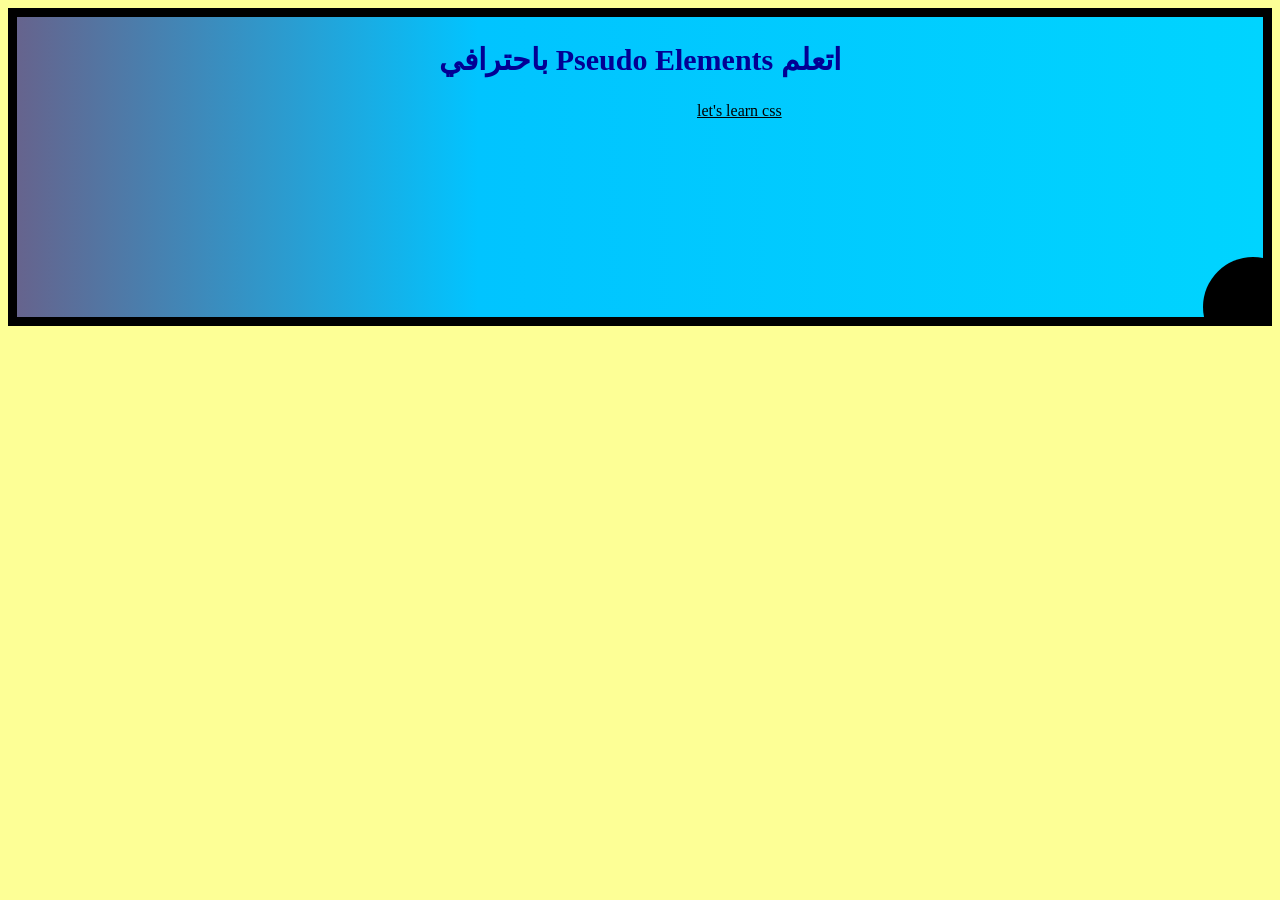
<file: index.html>
<DOCTYPE html dir="rtl">
<html lang="en">
<head>
    <meta charset="UTF-8">
    <meta name="viewport" content="width=device-width, initial-scale=1.0">
    <title>hossam's app</title>
    <link rel="stylesheet" href="style.css">
</head>
<body>
<div class="header">
    

    <h2>اتعلم Pseudo Elements باحترافي</h2>
    <a href="div.html">let's learn css</a>
    
</div>
</body>
</html>
</file>
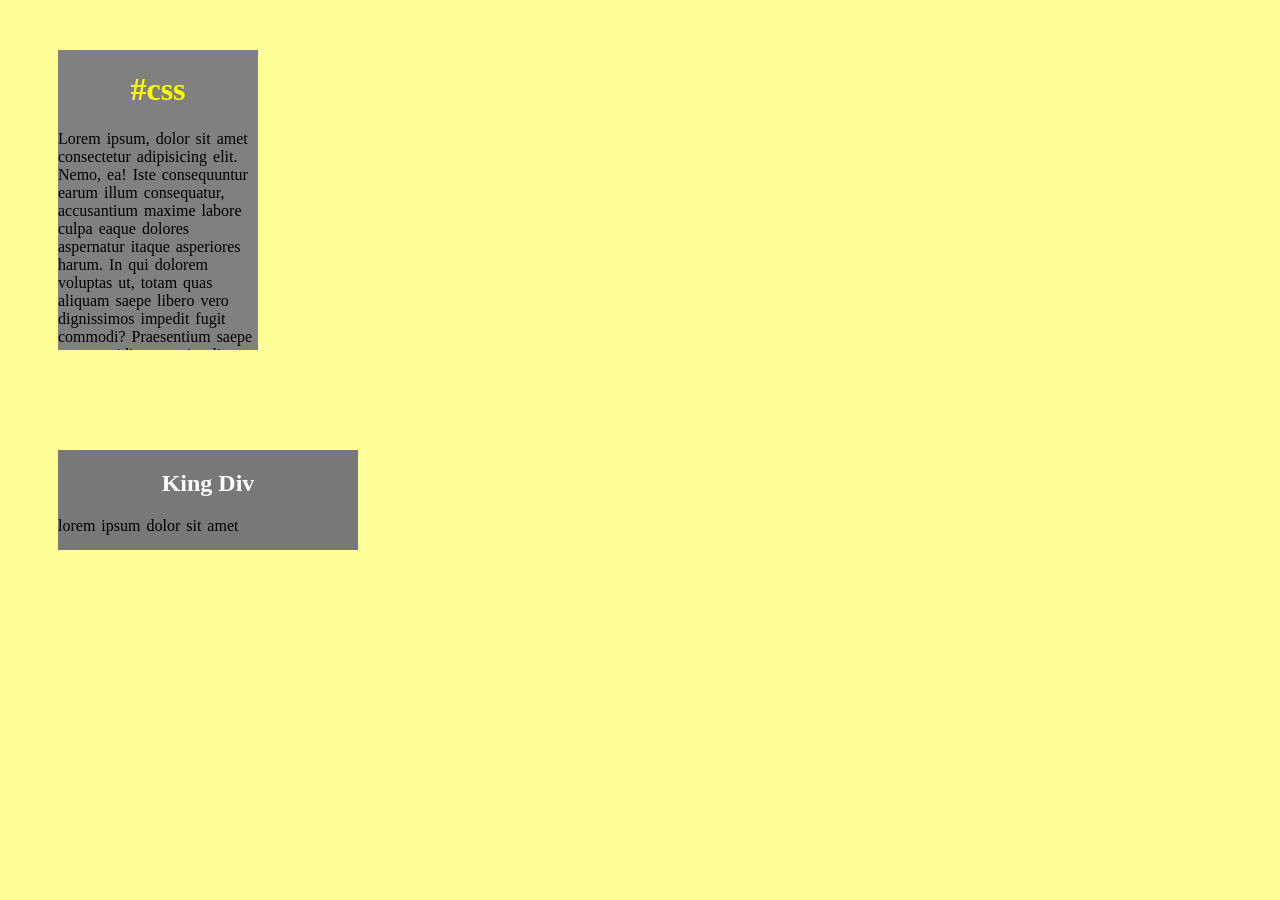
<file: div.html>
<!DOCTYPE html>
<html lang="en">
<head>
    <meta charset="UTF-8">
    <meta name="viewport" content="width=device-width, initial-scale=1.0">
    <title>Diving</title>
    <link rel="stylesheet" href="div.css">
</head>
<body>
     <div>
        <h1>#css</h1>
        <p>Lorem ipsum, dolor sit amet consectetur adipisicing elit. Nemo, ea! Iste consequuntur earum illum consequatur, accusantium maxime labore culpa eaque dolores aspernatur itaque asperiores harum. In qui dolorem voluptas ut, totam quas aliquam saepe libero vero dignissimos impedit fugit commodi? Praesentium saepe quas cupiditate, optio aliquam voluptatibus natus eum eos. ipsum dolor sit amet consectetur adipisicing elit. Facere aliquam quia, culpa eveniet a ad soluta obcaecati voluptates? Quisquam, voluptatum! </p>
     </div>
     <div class="king">
    <h2>King Div</h2>
    <p>lorem ipsum dolor sit amet</p>
     </div>

</body>
</html>
</file>
<file: style.css>
body{
    background-color: rgb(253, 255, 150);
}

div {
    background: #332e96;
background: linear-gradient(90deg, rgba(49, 45, 138, 0.74) 0%,rgb(1, 196, 255) 37%, rgba(0, 212, 255, 1) 100%);
height: 300px;
border: 9px solid #000000;
position: relative;
overflow: hidden;
}

h2 {
    text-align: center;
    color: #020094;    
    font-size: 30px;
}
h2::after {
    height: 100px;
    width: 100px;
    border-radius: 50px;
    position: absolute;
    background-color: black;
    right: -40px;;
    bottom: -40px;
    overflow: hidden;
    content: "";
}


 
a{
    position: absolute;
    left: 680px;
    color: #000000;
    font-size: 16px;
}
</file>
<file: div.css>
body{
    background-color: rgb(253, 255, 150);
}
div{
background-color:gray;
height: 300px;
width: 200px;
overflow: auto;
margin: 50px;
}
h1{
    color: yellow;
    text-align: center;
}
p{
    word-spacing: 2px;
}
.king {
    height: 100px;
    width: 300px;
    background-color: rgb(121, 120, 120);
    position: absolute;
    content: "";
}
h2{
    color: white;
    text-align: center;
}
</file>
